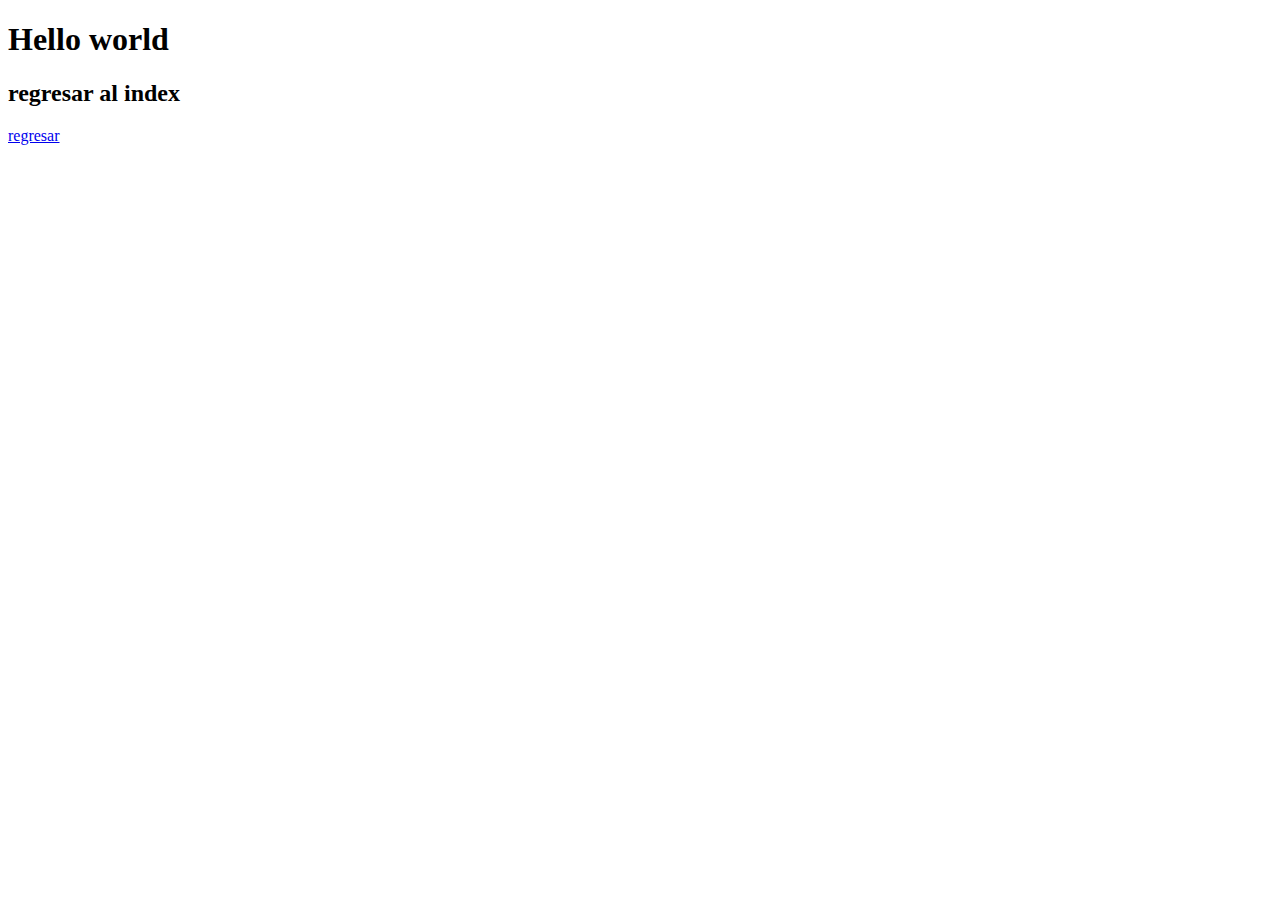
<file: hola.html>
<!DOCTYPE html>
<html lang="en">

<head>
    <meta charset="UTF-8">
    <meta http-equiv="X-UA-Compatible" content="IE=edge">
    <meta name="viewport" content="width=device-width, initial-scale=1.0">
    <title>soy un enlace</title>
</head>

<body>
    <h1>Hello world</h1>
    <h2>regresar al index</h2>
    <a href="index.html"> regresar</a>
</body>

</html>
</file>
